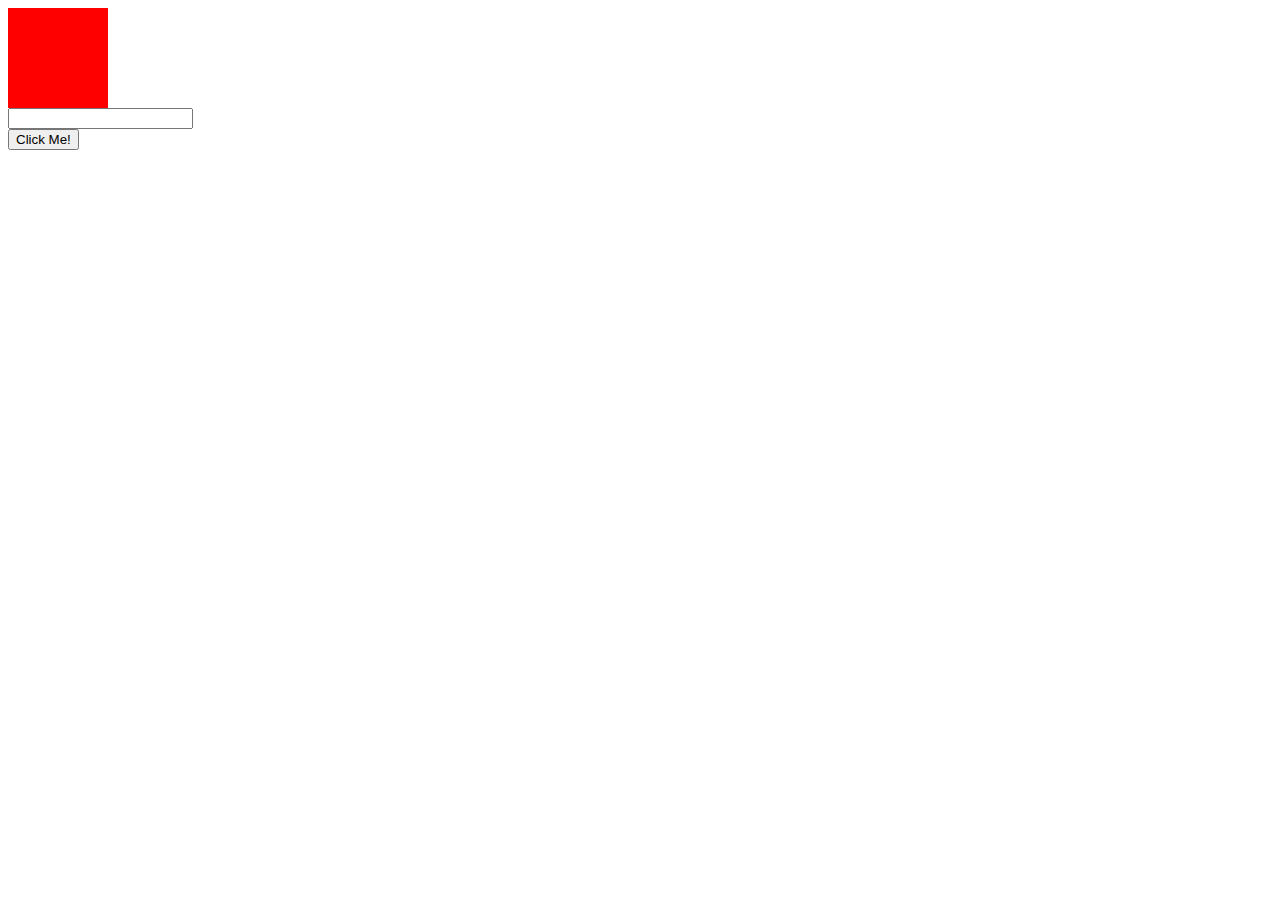
<file: Clase 26/index.html>
<!DOCTYPE html>
<html lang="es">
  <head>
    <meta charset="UTF-8" />
    <title>Eventos en JavaScript</title>
    <link rel="stylesheet" href="styles.css" />
  </head>
  <body>
    <!--   <a href="https://developer.mozilla.org/es/docs/Web/Events">Referencia de eventos</a>
   <a href="https://developer.mozilla.org/en-US/docs/Web/Events">Referencia de eventos (inglés)</a> -->

    <div id="box" class="box red"></div>
    <input id="input" type="text" />
    <button id="button">Click Me!</button>

    <!-- <script src="scripts.js"></script> -->
    <script src="scripts_ejercicios.js"></script>
  </body>
</html>
</file>
<file: Clase 26/styles.css>
a,
button {
  display: block;
}

.box {
  width: 100px;
  height: 100px;
  background: red;
}

.red {
  background: red;
}

.green {
  width: 105px;
  height: 105px;
  background: green;
  transform: 0.5;
}
</file>
